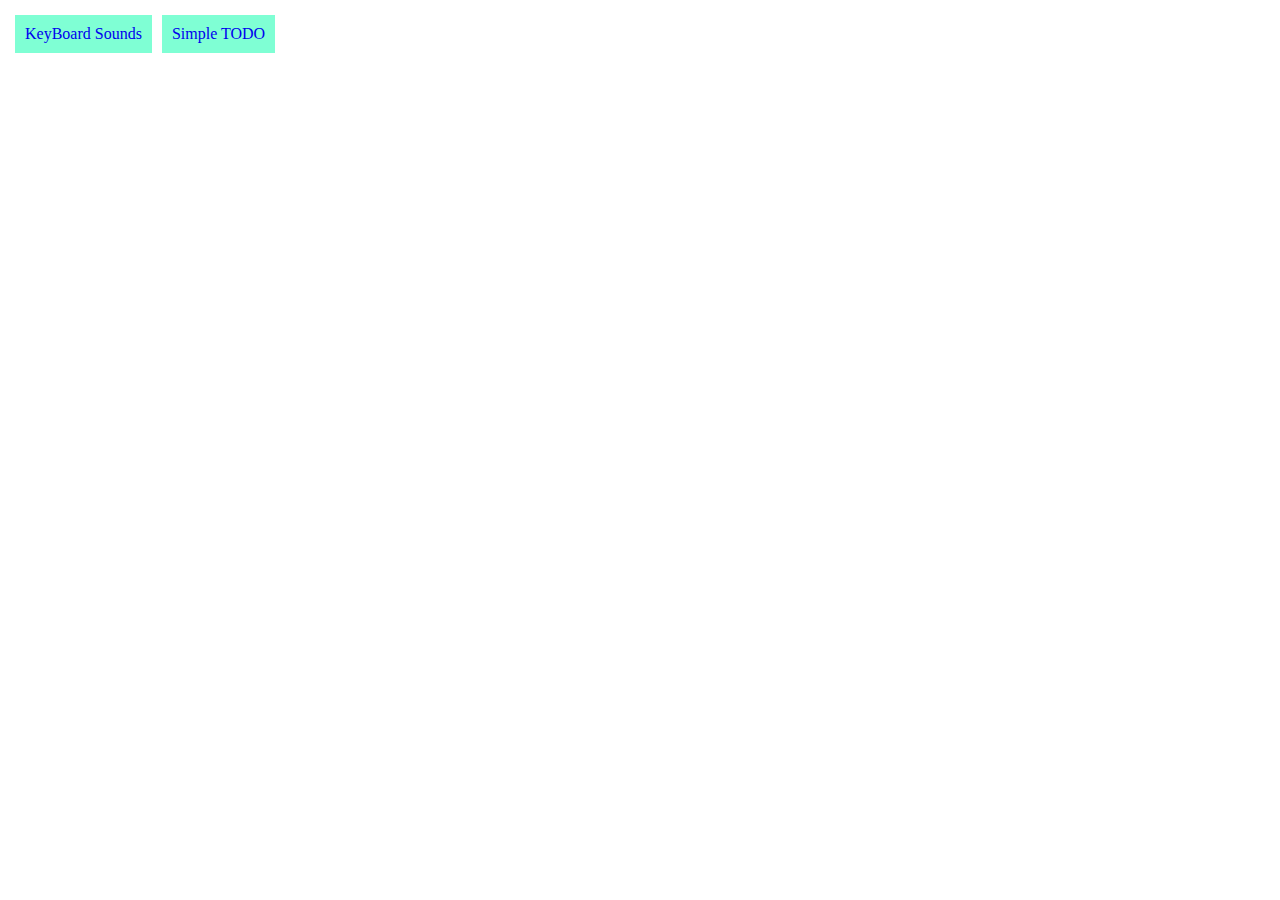
<file: index.html>
<!DOCTYPE html>
<html>
    <head>
        <meta charset="UTF-8" content="Projects">
        <meta name="viewport" content="width=device-width, initial-scale=1.0">
        <style>
            *{
                margin: 0;
            }
            .container{
                width: 80%;
                height: auto;
                box-sizing: border-box;
                padding: 10px;
                display: flex;
            }
            .mini-projects{
                padding: 10px;
                background-color: aquamarine;
                margin: 5px;
            }
            a{
                text-decoration: none;
                text-align: center;
            }
            a:hover{
                color: black;
            }
            a:active{
                color: red;
            }
            a.visited{
                color:blue;
            }
        </style>
    </head>
    <body>
        <div class="container">
            <div class="mini-projects">
                <a href="keyboard_sound/index.html"><span>KeyBoard Sounds</span></a>
            </div>
            <div class="mini-projects">
                <a href="simple_todo/index.html"><span>Simple TODO</span></a>
            </div>
            
        </div>
    </body>
</html>
</file>
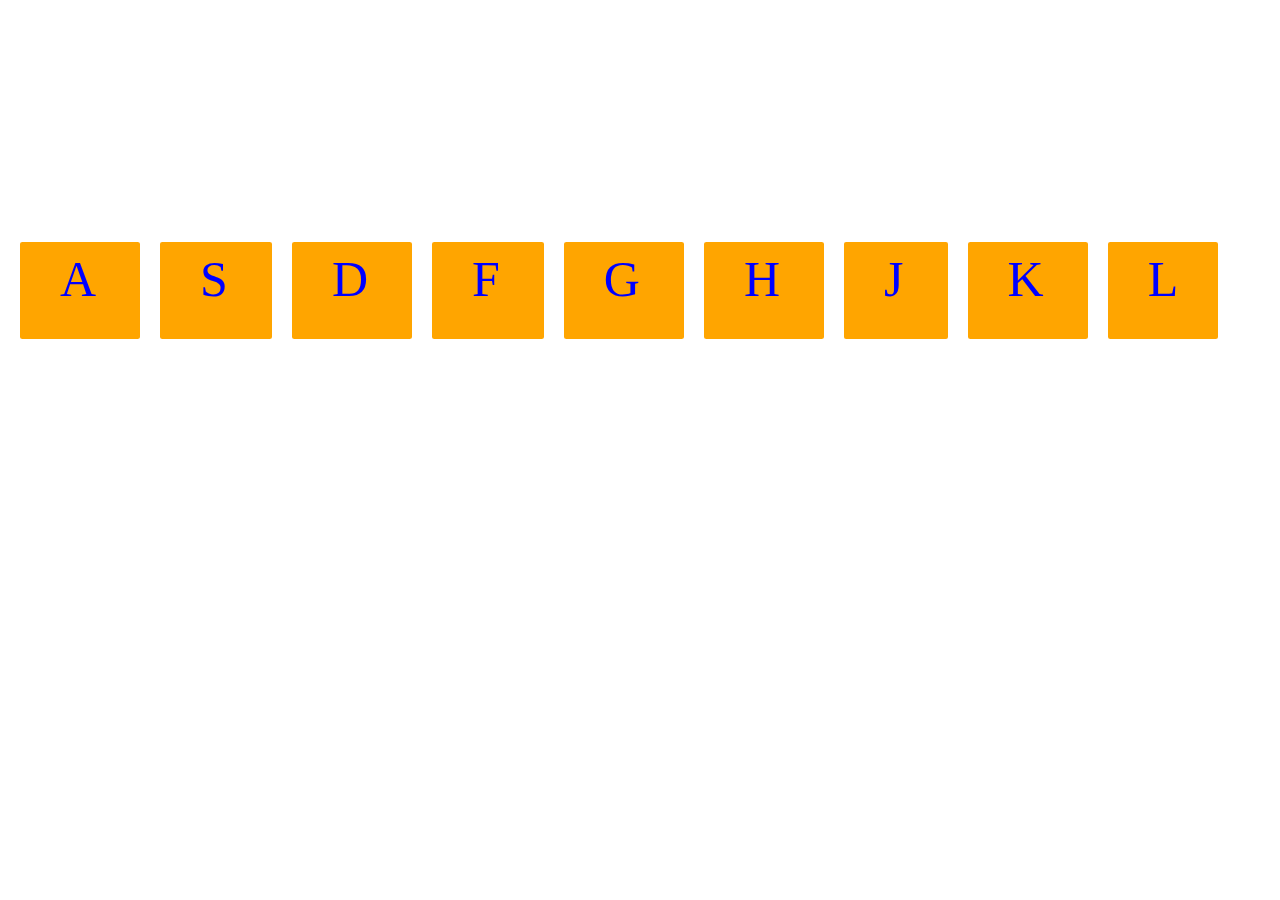
<file: keyboard_sound/index.html>
<!DOCTYPE html>
<html>
    <head>
        <title>KeyBoard Sounds</title>
        <meta charset="UTF-8" content="keyboard eventListeners">
        <meta name="viewport" content="width=device-width, initial-scale=1.0">
        <link href="index.css" rel="stylesheet"/>
    </head>
    <body>
        <div class="outerBox">
            <div id="97" class="innerBox">
                <span>A</span>
            </div>
            <div id="115" class="innerBox">
                <span>S</span>
            </div>
            <div id="100" class="innerBox">
                <span>D</span>
            </div>
            <div id="102" class="innerBox">
                <span>F</span>
            </div>
            <div id="103" class="innerBox">
                <span>G</span>
            </div>
            <div id="104" class="innerBox">
                <span>H</span>
            </div>
            <div id="106" class="innerBox">
                <span>J</span>
            </div>
            <div id="107" class="innerBox">
                <span>K</span>
            </div>
            <div id="108" class="innerBox">
                <span>L</span>
            </div>

        </div>
        <script src="index.js" type="text/javascript"></script>
    </body>
</html>
</file>
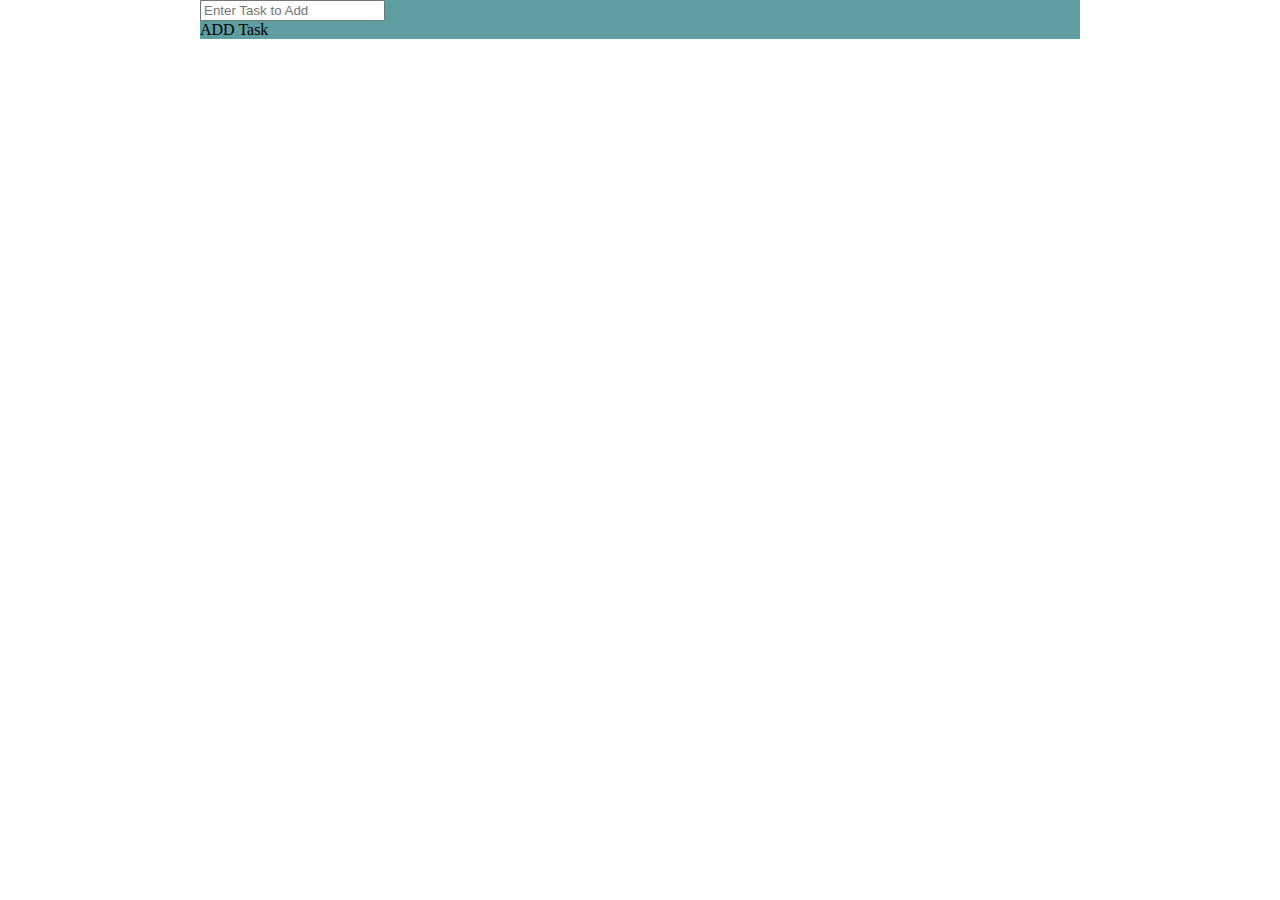
<file: simple_todo/index.html>
<!DOCTYPE html>
<html>
    <head>
        <meta charset="UTF-8" content="ToDo">
        <meta name="viewport" content="width=device-width, initial-scale=1.0">
        <link href="index.css" rel="stylesheet"/>
    </head>
    <body>
        <div class="container">
            <div id="input-data">
                <input type="text" id="data-enter" name="data" placeholder="Enter Task to Add"/>
                <div id="Add-Task"><span>ADD Task</span></div>
            </div>
            <div id="list-items">

            </div>
        </div>

        <script src="index.js" type="text/javascript"></script>
    </body>
</html>
</file>
<file: keyboard_sound/index.css>
*{
    margin: 0%;
}
body{
    background-image: url("https://i.pinimg.com/736x/3a/61/14/3a6114335e3ed586fb197ba602dff901.jpg");
    background-size: 1300px 700px;
    background-repeat: no-repeat;
}
.outerBox{
    margin-top: 250px;
    margin-bottom: 200px;
    margin-left: 10px;
    margin-right : 10px;
}
.outerBox div{
    display: inline;
    margin: 10px;
    border-radius: 2%;
    background-color: orange;
    padding: 40px;
}
.outerBox div span{
    font-size: 50px;
    color: blue;
}
</file>
<file: simple_todo/index.css>
*{
    margin: 0;
}
.container{
    background-color: cadetblue;
    margin-left: 200px;
    margin-right: 200px;
}
#input-data{
    display: inline;
}
</file>
